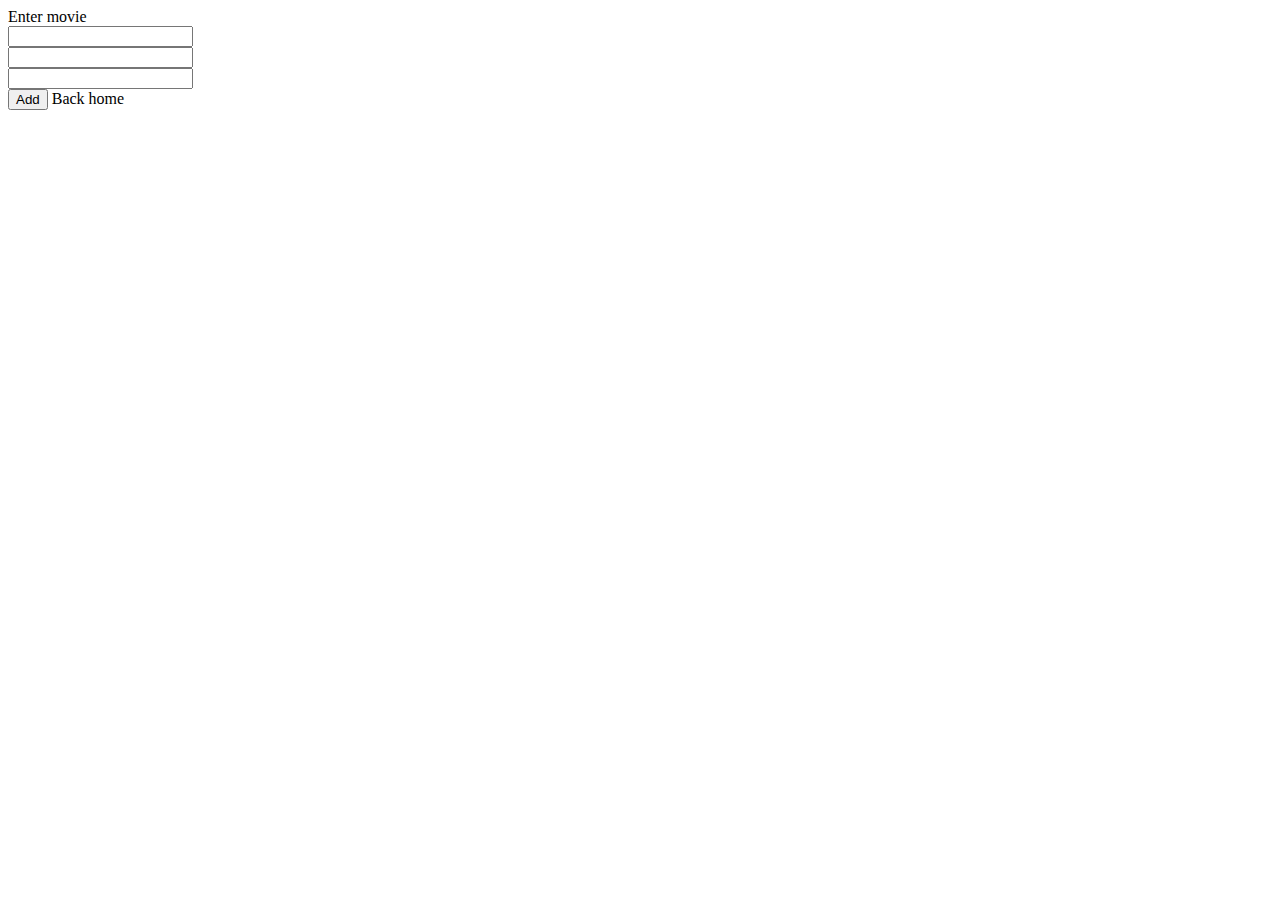
<file: src/main/resources/templates/addMovie.html>
<!DOCTYPE html>
<html lang="pl" xmlns:th="http://www.thymeleaf.org">
<head>
    <meta charset="UTF-8">
    <title>Title</title>
</head>
<body>
<th:block th:replace="navbar :: nav"/>
<form th:action="@{/addMovie}" method="post" th:object="${movie}">
    <label>Enter movie</label><br>
    <input type="text" th:field="*{title}" required maxlength="40"><br>
    <input type="text" th:field="*{description}" required maxlength="120"><br>
    <input type="text" th:field="*{time}" required maxlength="120"><br>
    <button class="add" type="submit" value="Add">Add</button>
    <a class="home" th:href="@{main}">Back home</a>
</form>
</body>
</html>
</file>
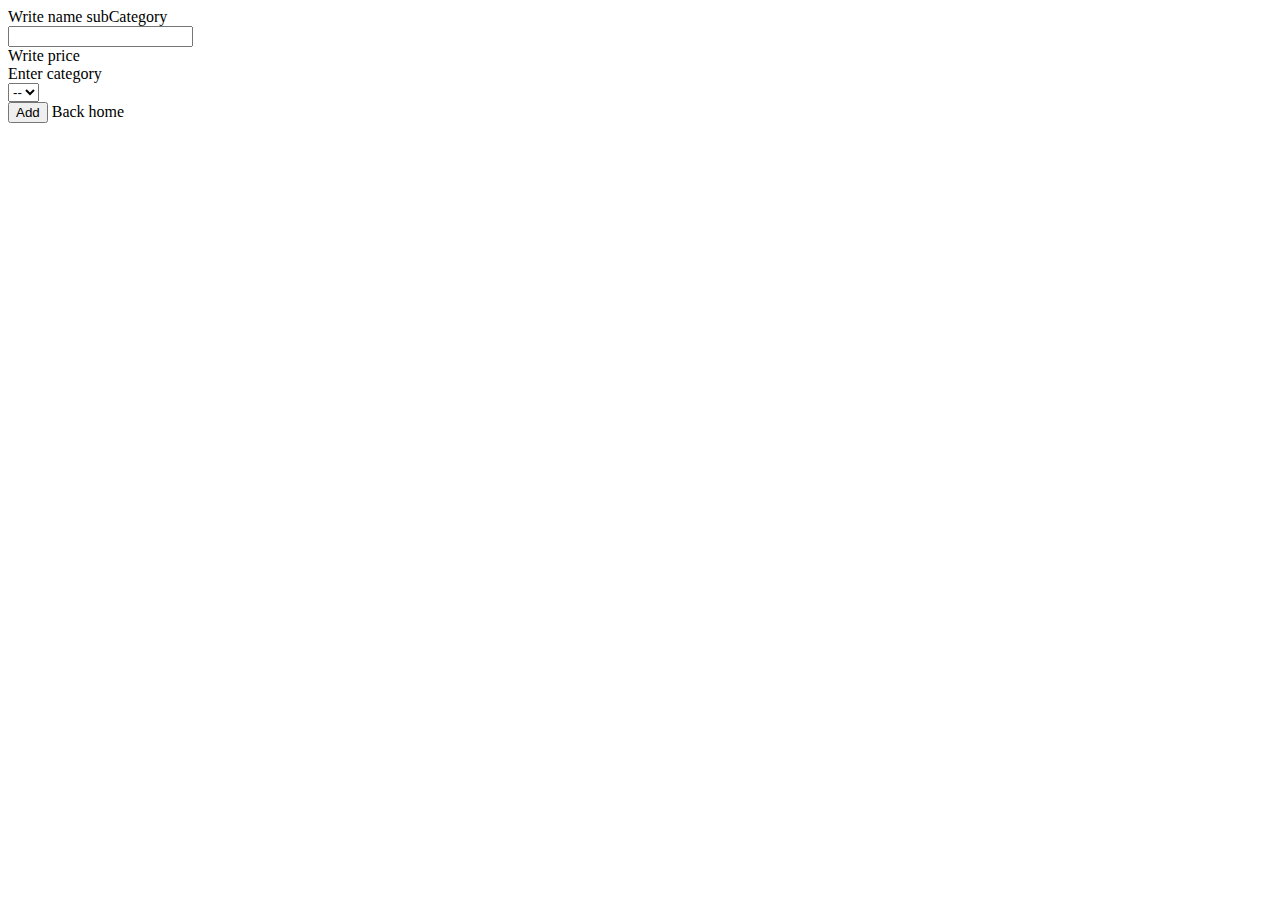
<file: src/main/resources/templates/addMovieShow.html>
<!DOCTYPE html>
<html lang="en" xmlns:th="http://www.w3.org/1999/xhtml">
<head>
    <meta charset="UTF-8">
    <title>MovieShow</title>
</head>
<body>
<th:block th:replace="fragments/navbar :: nav"/>
<form th:action="@{/addMovieShow}" method="post" th:object="${movieshow}">
    <label>Write name subCategory</label><br>
    <input type="text" th:field="*{name}" required maxlength="40"><br>
    <label>Write price</label><br>
    <label>Enter category</label><br>
    <select th:field="*{movie}" required>
        <option value=""> --</option>
        <option th:each="movie : ${categories}"
                th:value="${movie.id}"
                th:text="${category.name}"></option>
    </select><br>
    <button class="addsub" type="submit" value="Add">Add</button>
    <a class="home" th:href="@{main}">Back home</a>
</form>

</body>
</html>
</file>
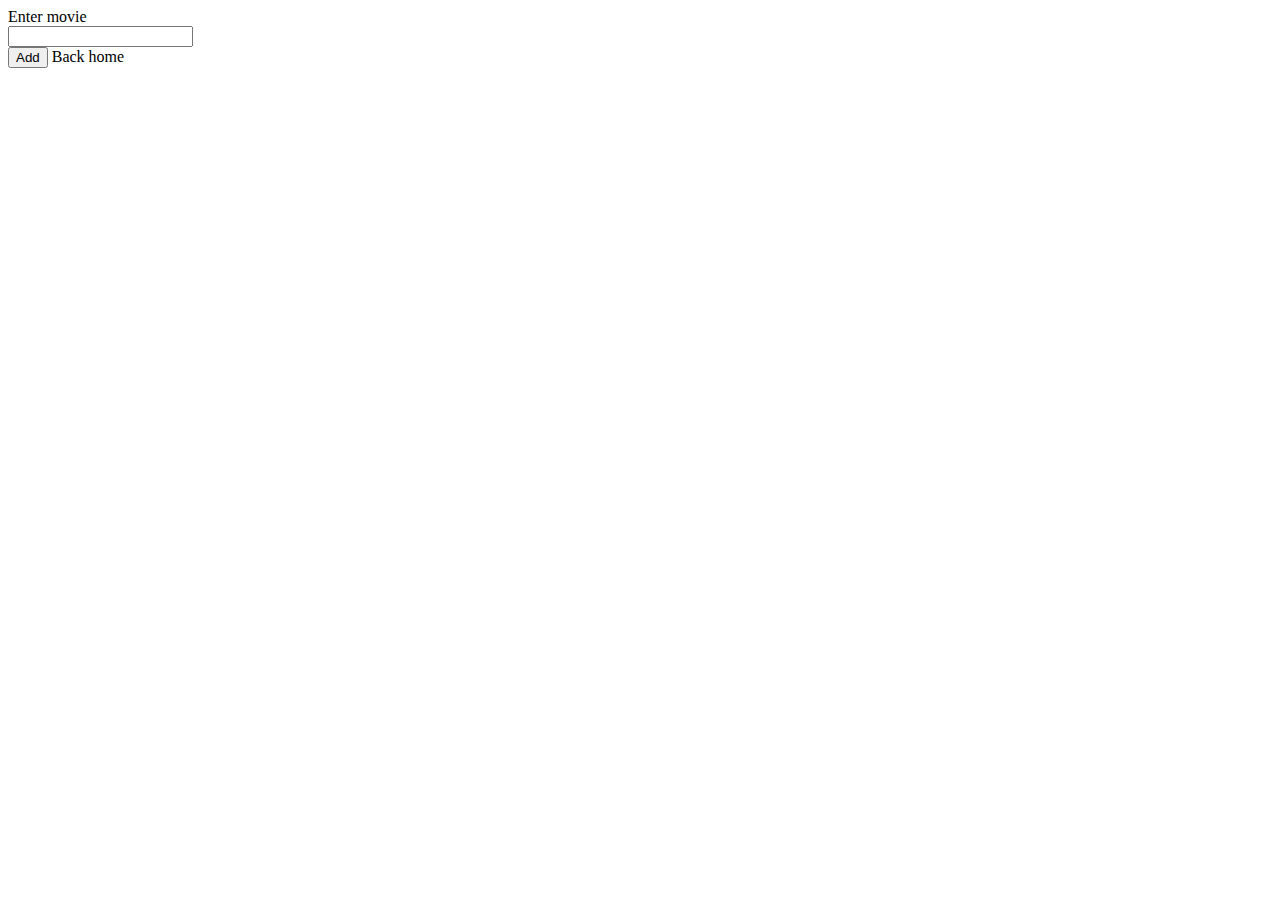
<file: src/main/resources/templates/addRoom.html>
<!DOCTYPE html>
<html lang="en" xmlns:th="http://www.w3.org/1999/xhtml">
<head>
    <meta charset="UTF-8">
    <title>Title</title>
</head>
<body>
<th:block th:replace="navbar :: nav"/>
<form th:action="@{/admin/addRoom}" method="post" th:object="${room}">
    <label>Enter movie</label><br>
    <input type="text" th:field="*{name}" required maxlength="40"><br>
    <button type="submit" value="Add">Add</button>
    <a class="home" th:href="@{main}">Back home</a>
</form>

</body>
</html>
</file>
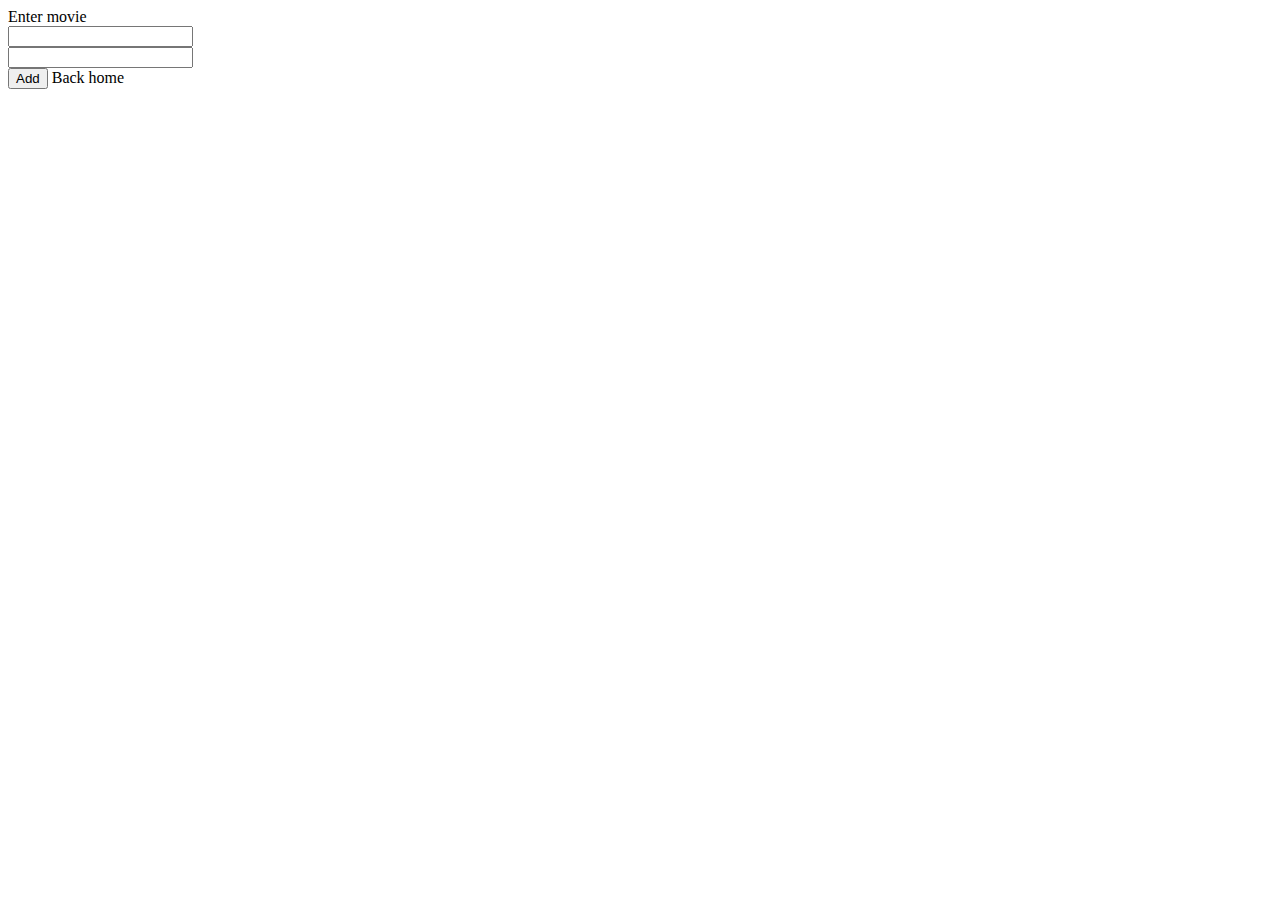
<file: src/main/resources/templates/addTicket.html>
<!DOCTYPE html>
<html lang="pl"xmlns:th="http://www.thymeleaf.org">
<head>
    <meta charset="UTF-8">
    <title>Title</title>
</head>
<body>
<th:block th:replace="navbar :: nav"/>
<form th:action="@{/admin/addTicket}" method="post" th:object="${ticket}">
    <label>Enter movie</label><br>
    <input type="text" th:field="*{name}" required maxlength="40"><br>
    <input type="number" th:field="*{price}" required maxlength="40"><br>
    <button type="submit" value="Add">Add</button>
    <a class="home" th:href="@{main}">Back home</a>
</form>
</body>
</html>
</file>
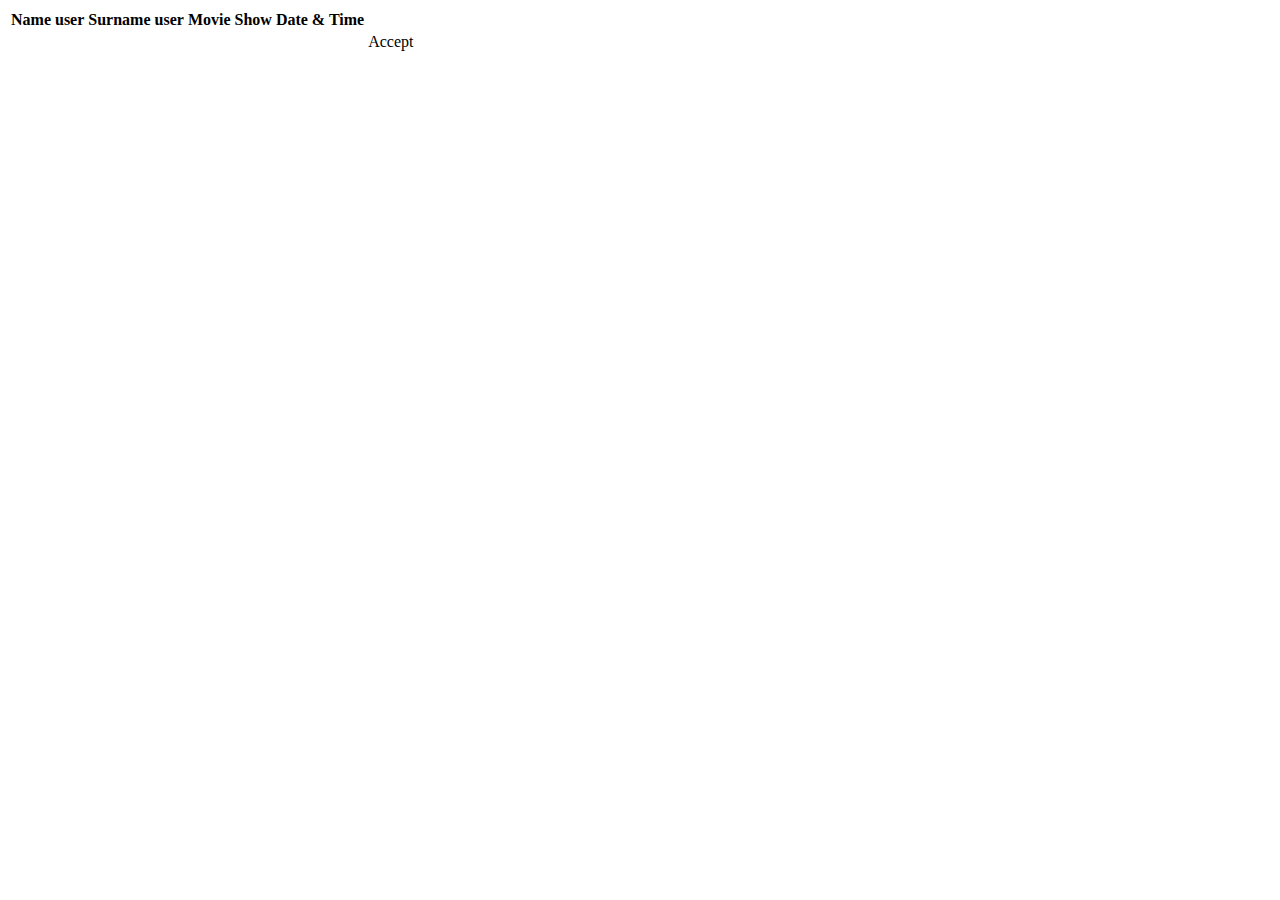
<file: src/main/resources/templates/reservationListForm.html>
<!DOCTYPE html>
<html lang="pl" xmlns:th="http://www.thymeleaf.org">
<head>
    <meta charset="UTF-8">
    <title>Title</title>
</head>
<body>
<th:block th:replace="navbar :: nav"/>
    <table id="reservation">
        <thead>
        <tr>
            <th>Name user</th>
            <th>Surname user</th>
            <th>Movie Show</th>
            <th>Date & Time</th>
            <th></th>
        </tr>
        </thead>
        <tbody th:each="reservation : ${reservations}">
        <tr>
            <td th:text="${reservation.user.name}"></td>
            <td th:text="${reservation.user.surname}"></td>
            <td th:text="${reservation.movieShow.movie.title}"></td>
            <td th:text="${#temporals.format(reservation.dateTime, 'MM-dd-yyyy h:mm a')}"></td>
            <td><a class="accept" th:href="@{reservation/{reservationId} (reservationId = ${reservation.id})}">Accept</a></td>
        </tr>
        </tbody>
    </table>
</body>
</html>
</file>
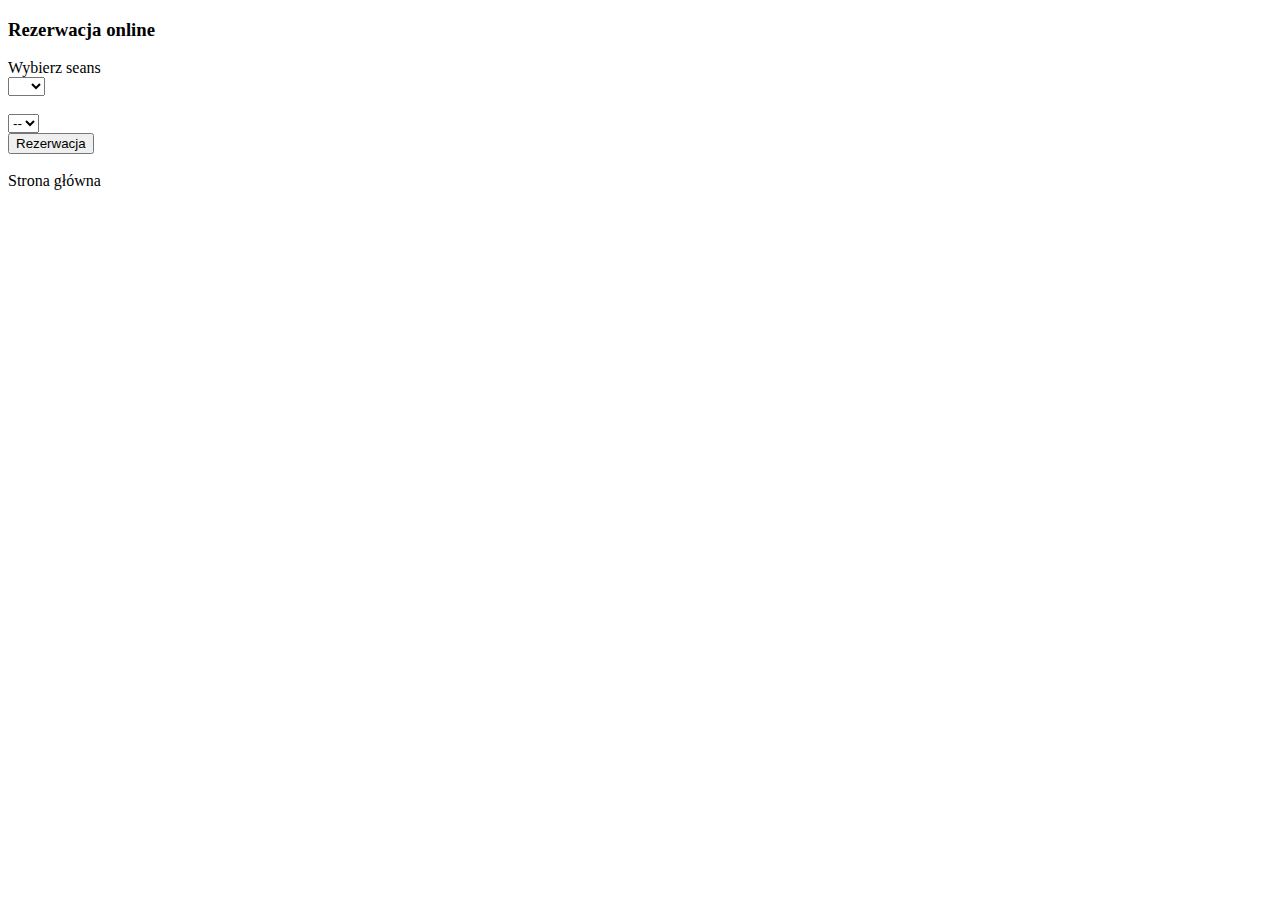
<file: src/main/resources/templates/reservation/reservationForm.html>
<!DOCTYPE html>
<html lang="pl" xmlns:th="http://www.thymeleaf.org">
<head>
    <meta charset="UTF-8">
    <title>Title</title>

</head>
<body>

<header>

    <hgroup class="welcome">
        <h3>Rezerwacja online</h3>

    </hgroup>
</header>

<form th:action="@{/reservation/addReservation}" method="post" th:object="${reservationRequest}">
    <label>Wybierz seans</label><br>
    <select class="select"  th:field="*{movieShowId}" required>
        <optgroup th:each="movieShow : ${movieList}" >
            <option th:value="${movieShow.id}" th:text="${movieShow.dateTime}+ ' - ' + ${movieShow.movie}+ ' - ' + ${movieShow.room}"></option>
        </optgroup>
    </select><br>
    <br>
    <select th:field="*{ticketId}">
        <option value=""> --</option>
        <option th:each="ticket : ${tickets}"
                th:value="${ticket.id}"
                th:text="${ticket.name}+ ' - ' + ${ticket.price} + zł"></option>
    </select><br>

    <div>
        <button class="reg" type="submit" value="Rezerwacja">Rezerwacja</button>
    </div><br>
    <div>
        <a class="home" th:href="@{/}">Strona główna</a>
    </div>
</form>
</body>
</html>
</file>
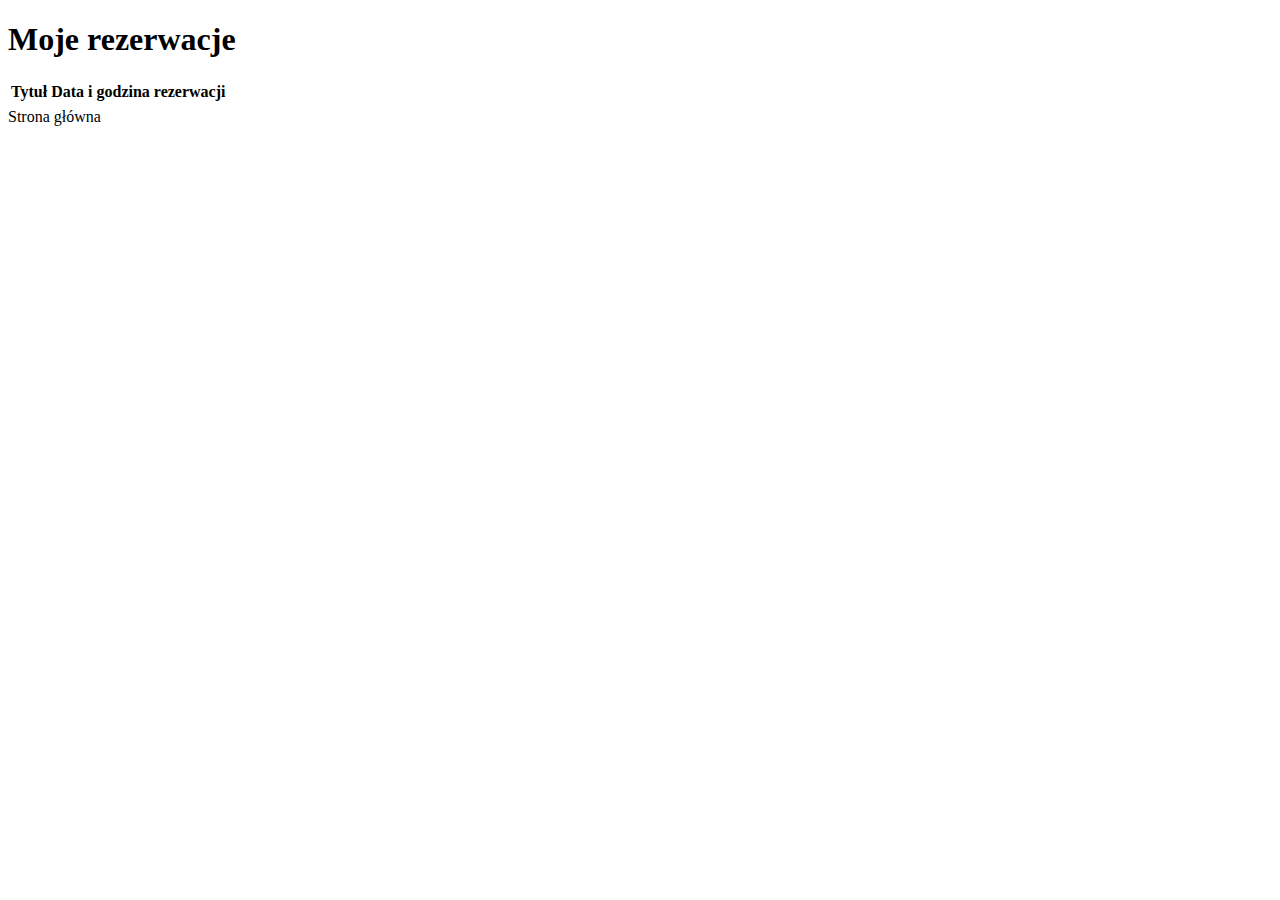
<file: src/main/resources/templates/reservation/userReservationForm.html>
<!DOCTYPE html>
<html lang="pl" xmlns:th="http://www.thymeleaf.org">
<head>
    <meta charset="UTF-8">
    <title>Moje rezerwacje</title>
</head>


<body>
<header>

    <hgroup class="welcome">
        <h1>Moje rezerwacje</h1>


    </hgroup>
</header>


<form th:action="@{userReservation}" method="get" th:object="${userReservations}">
    <table class="content-table" >
        <thead>
        <tr>
            <th>Tytuł </th>
            <th>Data i godzina rezerwacji</th>
            <th colspan="2"></th>
        </tr>
        </thead>
        <tbody th:each="userReservation : ${userReservations}">

        <tr>
            <td th:text="${userReservation.movieShow.movie.title}"></td>
            <td th:text="${userReservation.movieShow.dateTime}"></td>


    </table>
    <div>
        <a class="home" th:href="@{/}">Strona główna</a>
    </div>
</form>

</body>

</html>
</file>
